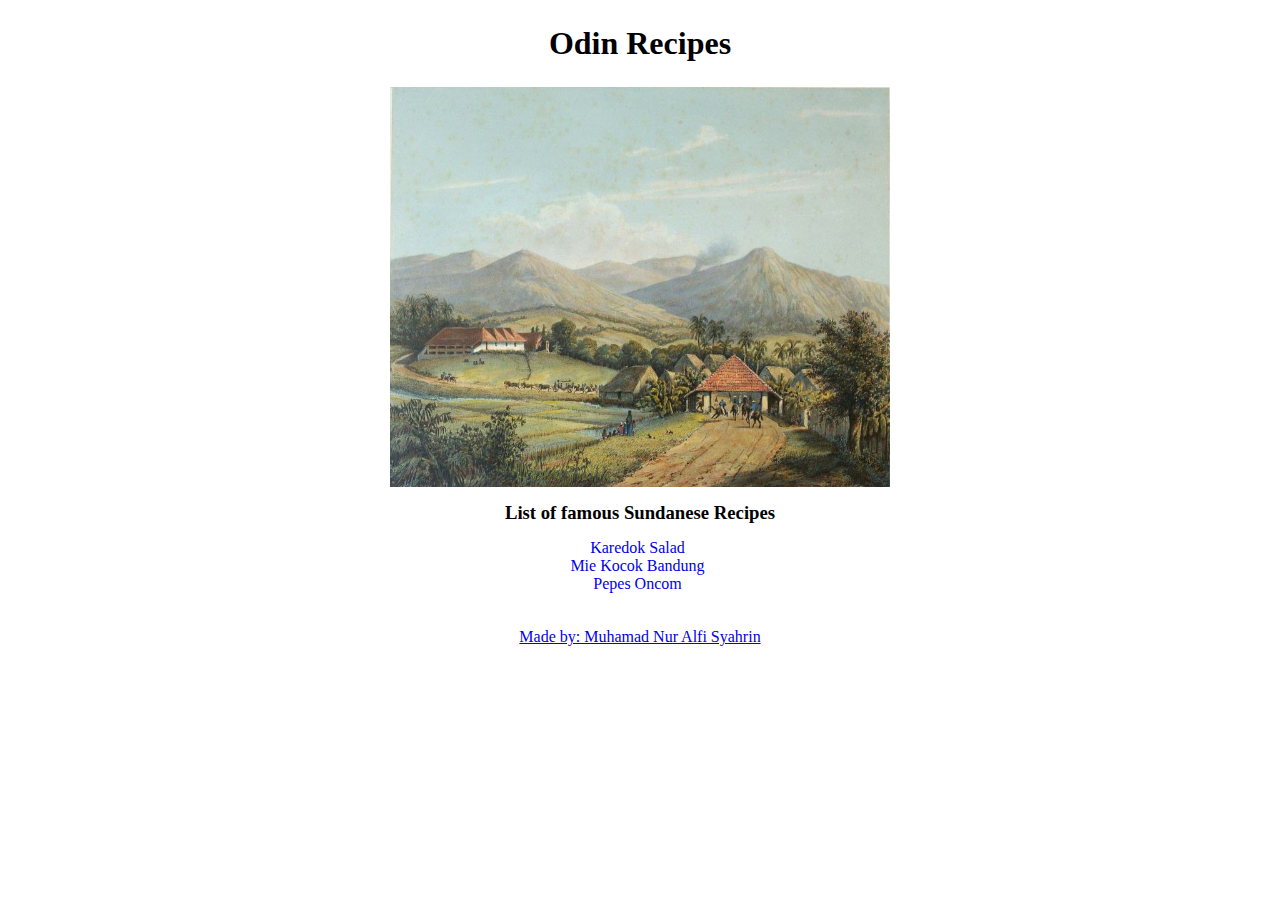
<file: index.html>
<!DOCTYPE html>
<html lang="en">
<head>
    <meta charset="UTF-8">
    <meta http-equiv="X-UA-Compatible" content="IE=edge">
    <meta name="viewport" content="width=device-width, initial-scale=1.0">
    <title>Odin Recipes</title>
    <link rel="stylesheet" href="/style/style.css">
</head>
<body>
    <header class="top-section">
        <h1 id="top" class="content-title">Odin Recipes</h1> 
    </header>
    <main class="main-section">
        <img src="/images/WestJava.jpg" alt="" class="image-cover">
        <div class="content-title-container">
            <h3 class="sub-content-title">List of famous Sundanese Recipes</h3>
        </div>
        <div class="list-container">
            <ul>
                <li class="item-list"><a href="/recipes/karedok.html" class="menu-item">Karedok Salad</a></li>
                <li class="item-list"><a href="/recipes/miekocok.html" class="menu-item">Mie Kocok Bandung</a></li>
                <li class="item-list"><a href="/recipes/pepesoncom.html" class="menu-item">Pepes Oncom</a></li>
            </ul>
        </div>
    </main>
    <footer class="footer-section">
        <a href="https://github.com/TahoeBoelat" class="buttom-navigation">Made by: Muhamad Nur Alfi Syahrin</a>
    </footer>
</body>
</html>
</file>
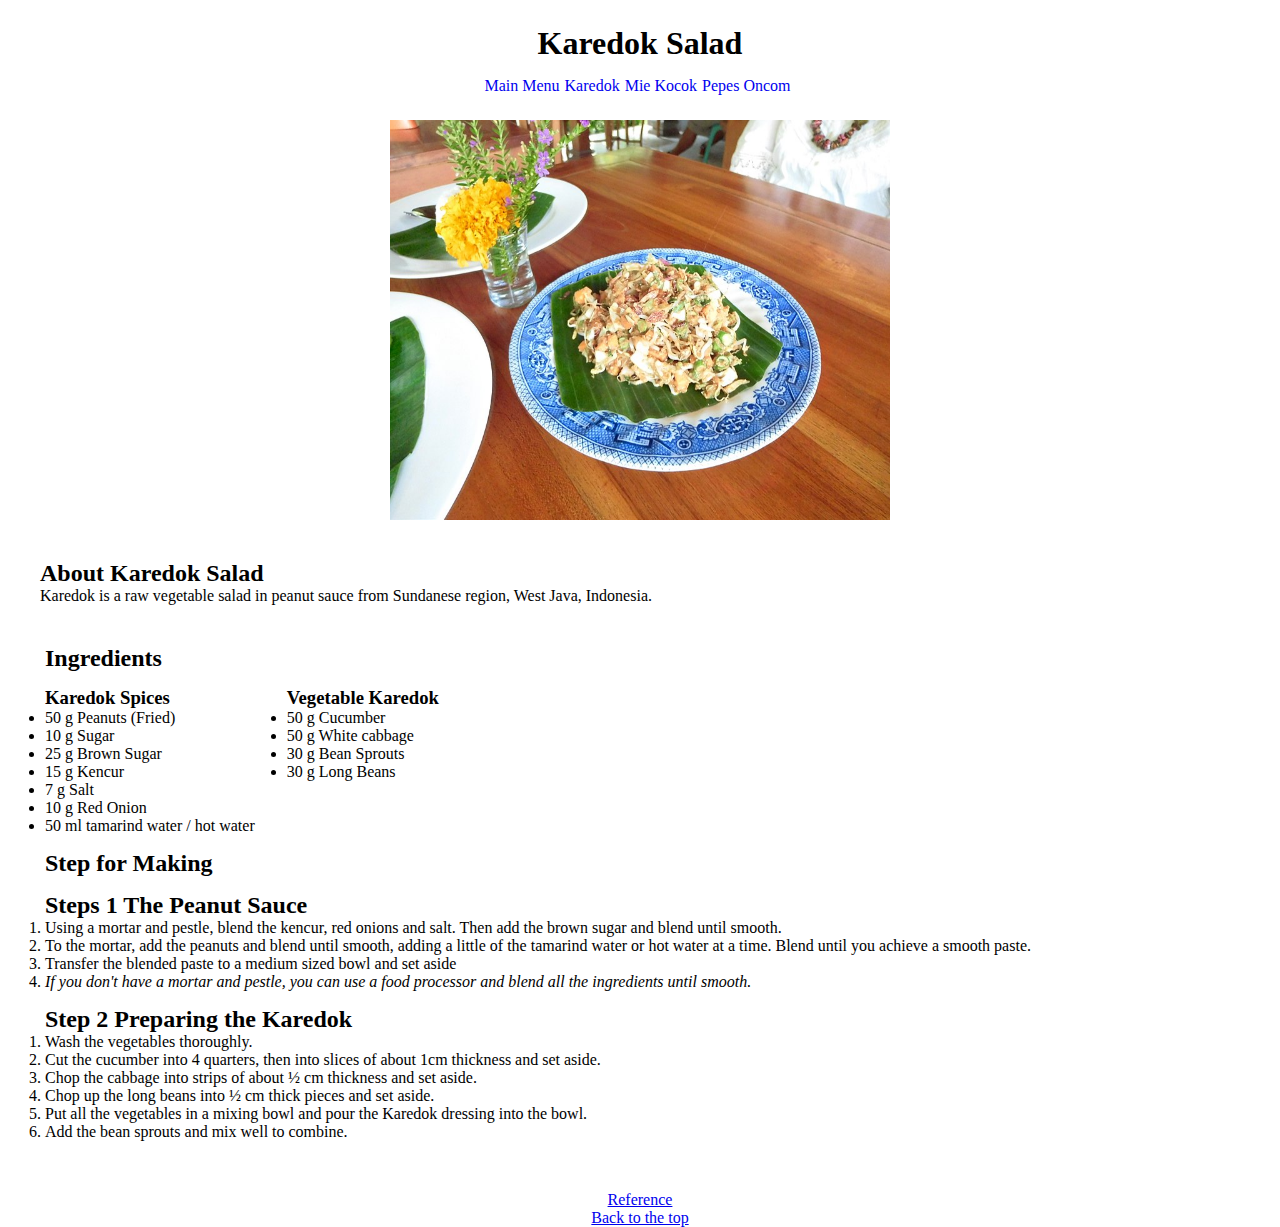
<file: recipes/karedok.html>
<!DOCTYPE html>
<html lang="en">
<head>
    <meta charset="UTF-8">
    <meta http-equiv="X-UA-Compatible" content="IE=edge">
    <meta name="viewport" content="width=device-width, initial-scale=1.0">
    <title>Karedok Salad</title>
    <link rel="stylesheet" href="/style/style.css">
</head>
<body>
    <header class="top-section">
        <h1 id="top" class="content-title">Karedok Salad</h1> 
        <div class="menu-list">
            <a href="/index.html" class="menu-item">Main Menu</a>
            <a class="menu-item" href="/recipes/karedok.html">Karedok</a>
            <a class="menu-item" href="/recipes/miekocok.html">Mie Kocok</a>
            <a class="menu-item" href="/recipes/pepesoncom.html">Pepes Oncom</a>
        </div>
    </header>
    <section class="main-section">
        <img src="/images/Karedok.jpg" alt="Karedok Salad" class="image-cover">
        <article class="article-section-about">
            <h2 class="sub-content-title">About Karedok Salad</h2>
            <p class="sub-content-paragraph">
                Karedok is a raw vegetable salad in peanut sauce from Sundanese region, 
                West Java, Indonesia.
            </p>
        </article>
    </section>
    <h2 class="ingredients-title">Ingredients</h2>
    <section class="ingredients-container">
        <article class="article-section-ingredients">
            <h3 class="sub-ingredients-title">Karedok Spices</h3>
            <ul>
                <li class="ingredients-item">50 g Peanuts (Fried)</li>
                <li class="ingredients-item">10 g Sugar</li>
                <li class="ingredients-item">25 g Brown Sugar</li>
                <li class="ingredients-item">15 g Kencur</li>
                <li class="ingredients-item">7 g Salt</li>
                <li class="ingredients-item">10 g Red Onion</li>
                <li class="ingredients-item">50 ml tamarind water / hot water</li>
            </ul> 
        </article>
        <article class="article-section-ingredients">
            <h3 class="sub-ingredients-title">Vegetable Karedok</h3>
            <ul>
                <li class="ingredients-item">50 g Cucumber</li>
                <li class="ingredients-item">50 g White cabbage</li>
                <li class="ingredients-item">30 g Bean Sprouts</li>
                <li class="ingredients-item">30 g Long Beans</li>
            </ul>
        </article>
    </section>
    <h2 class="step-title">Step for Making</h2>
    <section class="step-container">
        <article class="article-section-step">
            <h2 class="step-to-make-title">Steps 1 The Peanut Sauce</h2>
            <ol>
                <li class="step-item">Using a mortar and pestle, blend the kencur, red onions and salt. Then add the brown sugar and blend until smooth.</li>
                <li class="step-item">To the mortar, add the peanuts and blend until smooth, adding a little of the tamarind water or hot water at a time. Blend until you achieve a smooth paste. </li>
                <li class="step-item">Transfer the blended paste to a medium sized bowl and set aside</li>
                <li class="step-item"><em>If you don't have a mortar and pestle, you can use a food processor and blend all the ingredients until smooth.</em></li>
            </ol>
        </article>
        <article class="article-section-step">
            <h2 class="step-to-make-title">Step 2 Preparing the Karedok</h2>
            <ol>
                <li class="step-item">Wash the vegetables thoroughly.</li>
                <li class="step-item">Cut the cucumber into 4 quarters, then into slices of about 1cm thickness and set aside.</li>
                <li class="step-item">Chop the cabbage into strips of about ½ cm thickness and set aside.</li>
                <li class="step-item">Chop up the long beans into ½ cm thick pieces and set aside.</li>
                <li class="step-item">Put all the vegetables in a mixing bowl and pour the Karedok dressing into the bowl.</li>
                <li class="step-item">Add the bean sprouts and mix well to combine.</li>
            </ol>
        </article>
    </section>
    <footer class="footer-section">
        <a href="https://asianfoodnetwork.com/en/recipes/cuisine/indonesian/Karedok.html">Reference</a>
        <a href="#top" class="buttom-navigation">Back to the top</a>
    </footer>
</body>
</html>
</file>
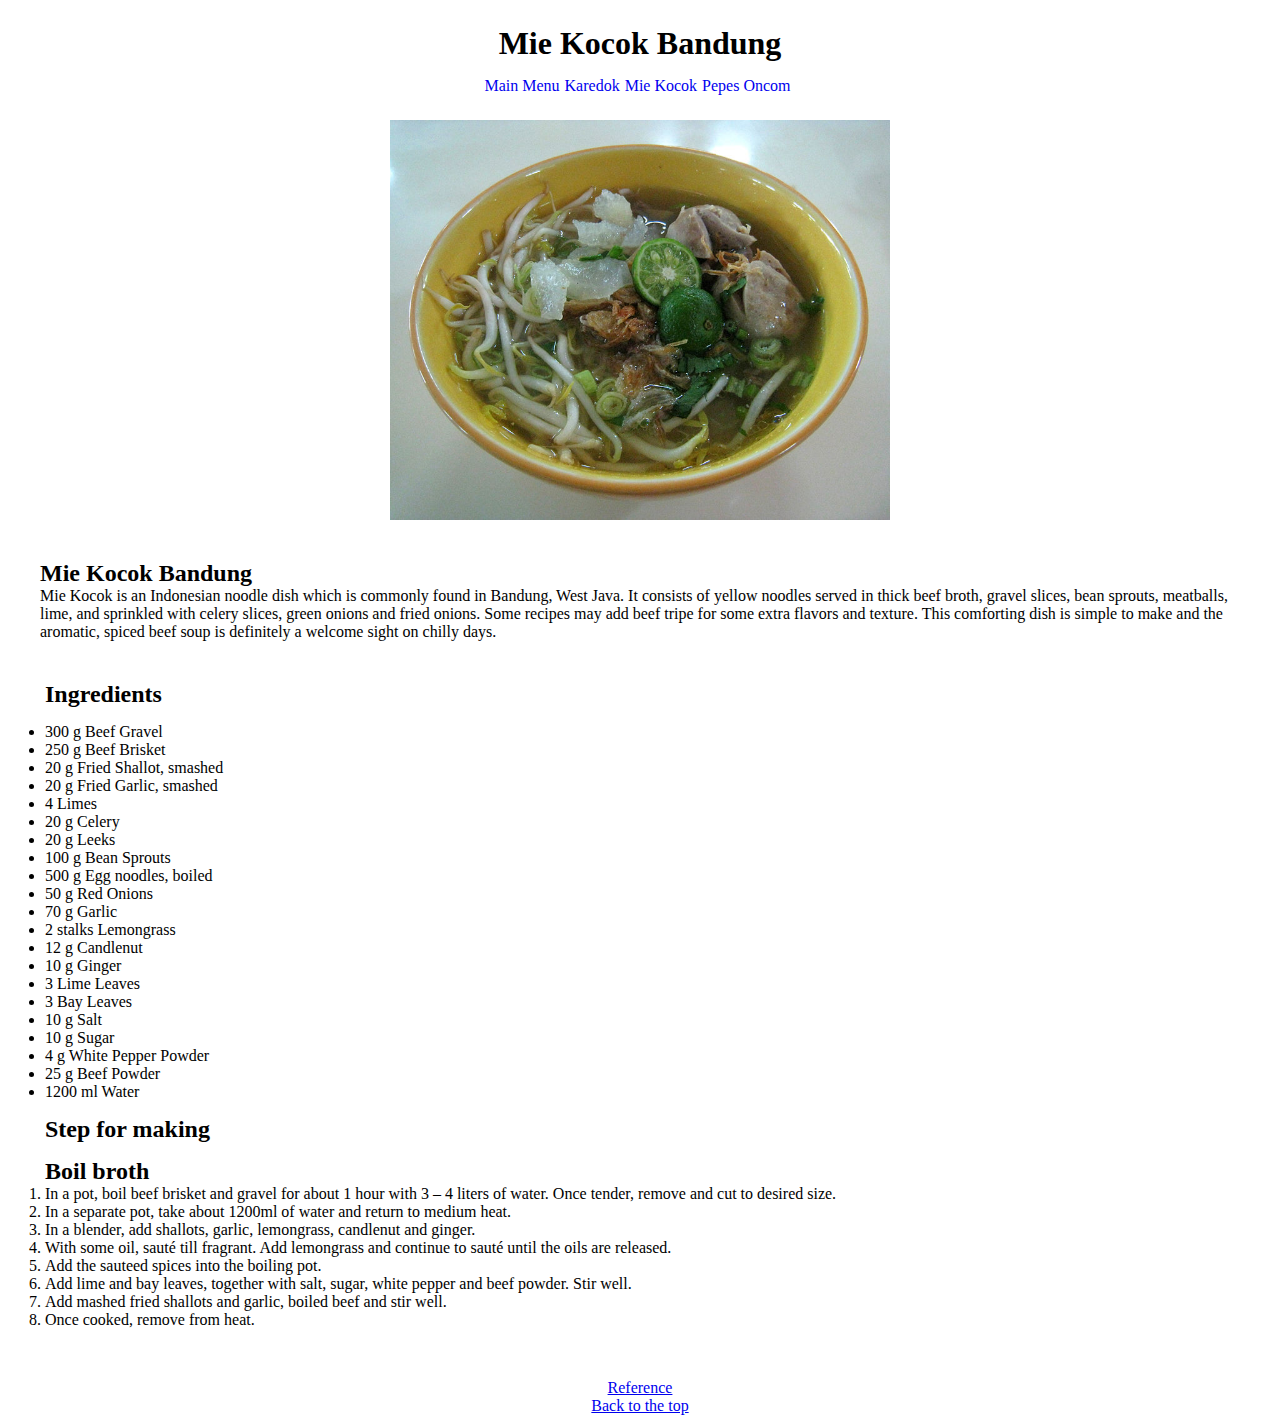
<file: recipes/miekocok.html>
<!DOCTYPE html>
<html lang="en">
<head>
    <meta charset="UTF-8">
    <meta http-equiv="X-UA-Compatible" content="IE=edge">
    <meta name="viewport" content="width=device-width, initial-scale=1.0">
    <title>Mie Kocok Bandung</title>
    <link rel="stylesheet" href="/style/style.css">
</head>
<body>
    <header class="top-section">
        <h1 id="top" class="content-title"> Mie Kocok Bandung</h1>
        <div class="menu-list">
            <a href="/index.html" class="menu-item">Main Menu</a>
            <a class="menu-item" href="/recipes/karedok.html">Karedok</a>
            <a class="menu-item" href="/recipes/miekocok.html">Mie Kocok</a>
            <a class="menu-item" href="/recipes/pepesoncom.html">Pepes Oncom</a>
        </div>
    </header>
    <section class="main-section">
        <img src="/images/MieKocok.jpg" alt="Mie Kocok" class="image-cover">
        <article class="article-section-about">
            <h2 class="sub-content-title">Mie Kocok Bandung</h2>
            <p class="sub-content-paragraph">Mie Kocok is an Indonesian noodle dish which is commonly found in Bandung, West Java. It consists of yellow noodles served in thick beef broth, gravel slices, bean sprouts, meatballs, lime, and sprinkled with celery slices, green onions and fried onions. Some recipes may add beef tripe for some extra flavors and texture. This comforting dish is simple to make and the aromatic, spiced beef soup is definitely a welcome sight on chilly days.</p>
        </article>
    </section>
    <h2 class="ingredients-title">Ingredients</h2>
    <section class="ingredients-container">
        <article class="article-section-ingredients">
            <ul>
                <li class="ingredients-item">300 g Beef Gravel</li>
                <li class="ingredients-item">250 g Beef Brisket</li>
                <li class="ingredients-item">20 g Fried Shallot, smashed</li>
                <li class="ingredients-item">20 g Fried Garlic, smashed</li>
                <li class="ingredients-item">4 Limes</li>
                <li class="ingredients-item">20 g Celery</li>
                <li class="ingredients-item">20 g Leeks</li>
                <li class="ingredients-item">100 g Bean Sprouts</li>
                <li class="ingredients-item">500 g Egg noodles, boiled</li>
                <li class="ingredients-item">50 g Red Onions</li>
                <li class="ingredients-item">70 g Garlic</li>
                <li class="ingredients-item">2 stalks Lemongrass</li>
                <li class="ingredients-item">12 g Candlenut</li>
                <li class="ingredients-item">10 g Ginger</li>
                <li class="ingredients-item">3 Lime Leaves</li>
                <li class="ingredients-item">3 Bay Leaves</li>
                <li class="ingredients-item">10 g Salt</li>
                <li class="ingredients-item">10 g Sugar</li>
                <li class="ingredients-item">4 g White Pepper Powder</li>
                <li class="ingredients-item">25 g Beef Powder</li>
                <li class="ingredients-item">1200 ml Water</li>
            </ul>
        </article>
    </section>
    <h2 class="step-title">Step for making</h2>
    <section class="step-container">
        <article class="article-section-step">
            <h2 class="step-to-make-title">Boil broth</h2>
            <ol>
                <li class="step-item">In a pot, boil beef brisket and gravel for about 1 hour with 3 – 4 liters of water. Once tender, remove and cut to desired size.</li>
                <li class="step-item">In a separate pot, take about 1200ml of water and return to medium heat.</li>
                <li class="step-item">In a blender, add shallots, garlic, lemongrass, candlenut and ginger.</li>
                <li class="step-item">With some oil, sauté till fragrant. Add lemongrass and continue to sauté until the oils are released.</li>
                <li class="step-item">Add the sauteed spices into the boiling pot.</li>
                <li class="step-item">Add lime and bay leaves, together with salt, sugar, white pepper and beef powder. Stir well.</li>
                <li class="step-item">Add mashed fried shallots and garlic, boiled beef and stir well.</li>
                <li class="step-item">Once cooked, remove from heat.</li>
            </ol>
        </article>
    </section>
    <footer class="footer-section">
        <a href="https://asianfoodnetwork.com/en/recipes/cuisine/indonesian/mie-kocok-bandung.html">Reference</a>
        <a href="#top" class="buttom-navigation">Back to the top</a>
    </footer>
</body>
</html>
</file>
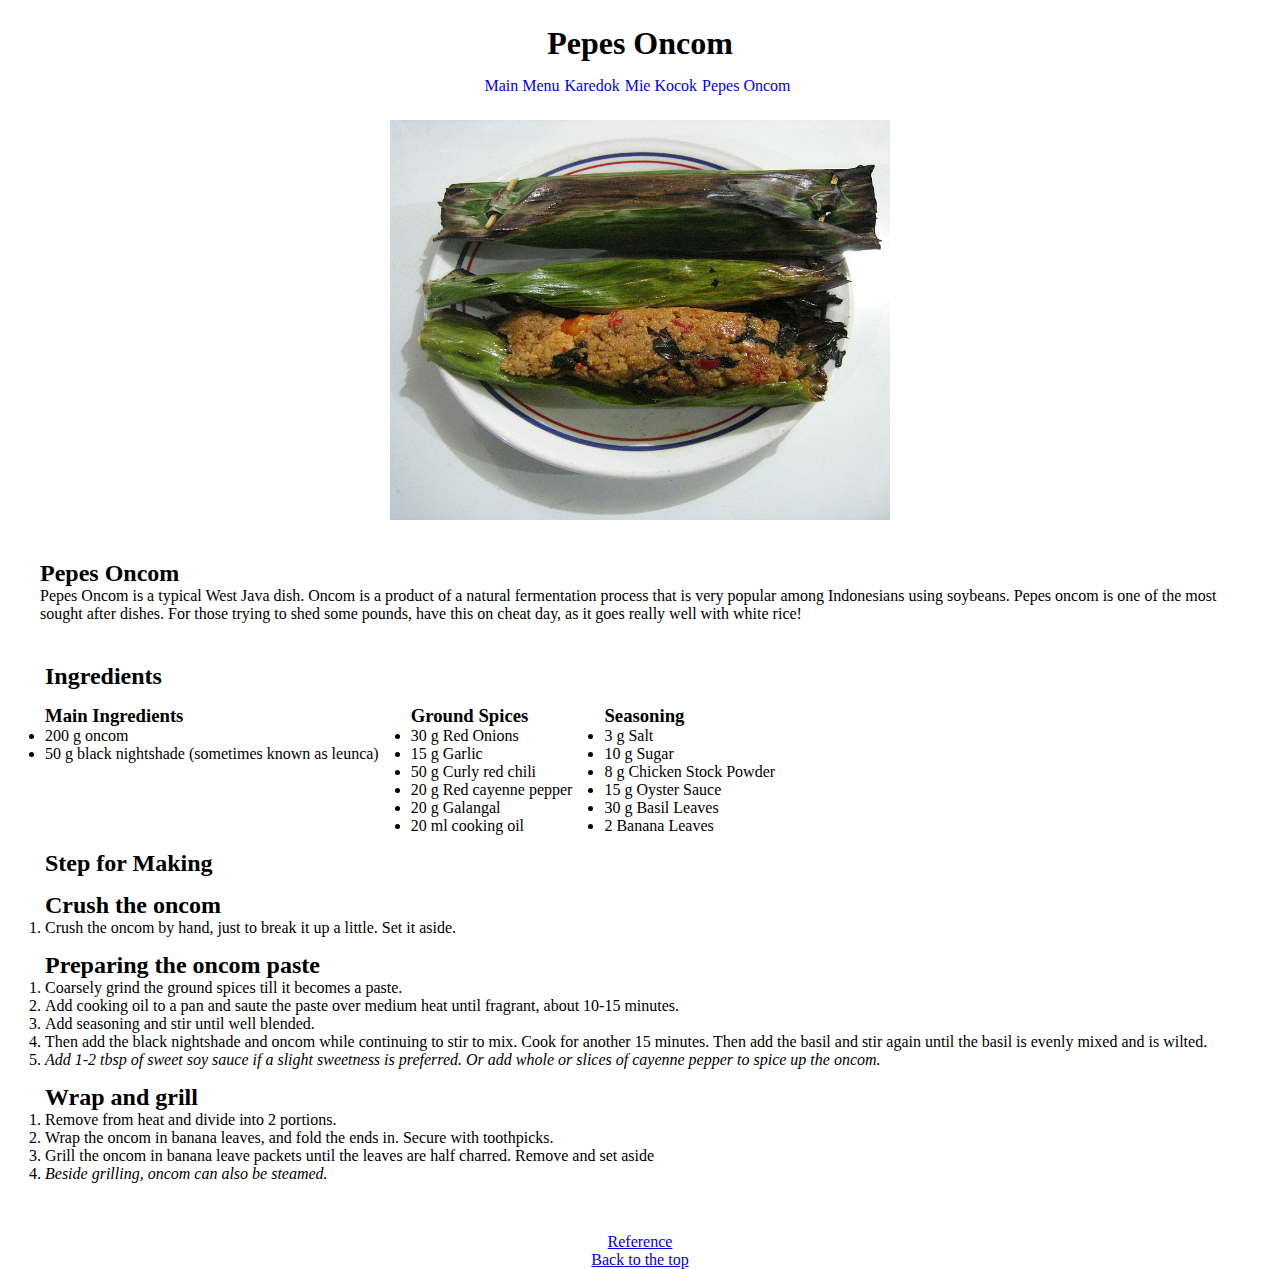
<file: recipes/pepesoncom.html>
<!DOCTYPE html>
<html lang="en">
<head>
    <meta charset="UTF-8">
    <meta http-equiv="X-UA-Compatible" content="IE=edge">
    <meta name="viewport" content="width=device-width, initial-scale=1.0">
    <title>Pepes Oncom</title>
    <link rel="stylesheet" href="/style/style.css">
</head>
<body>
    <header class="top-section">
        <h1 id="top" class="content-title">Pepes Oncom</h1>
        <div class="menu-list">
            <a href="/index.html" class="menu-item">Main Menu</a>
            <a class="menu-item" href="/recipes/karedok.html">Karedok</a>
            <a class="menu-item" href="/recipes/miekocok.html">Mie Kocok</a>
            <a class="menu-item" href="/recipes/pepesoncom.html">Pepes Oncom</a>
        </div>
    </header>
    <section class="main-section">
        <img src="/images/PepesOncom.jpg" alt="Pepes Oncom" class="image-cover">
        <article class="article-section-about">
            <h2 class="sub-content-title">Pepes Oncom</h2>
            <p class="sub-content-paragraph">Pepes Oncom is a typical West Java dish. Oncom is a product of a natural fermentation process that is very popular among Indonesians using soybeans. Pepes oncom is one of the most sought after dishes. For those trying to shed some pounds, have this on cheat day, as it goes really well with white rice!</p>
        </article>
    </section>
    <h2 class="ingredients-title">Ingredients</h2>
    <section class="ingredients-container">
        <article class="article-section-ingredients">
            <h3 class="sub-ingredients-title">Main Ingredients</h3>
            <ul>
                <li class="ingredients-item">200 g oncom</li>
                <li class="ingredients-item">50 g black nightshade (sometimes known as leunca)</li>
            </ul>
        </article>
        <article class="article-section-ingredients">
            <h3 class="sub-ingredients-title">Ground Spices</h3>
            <ul>
                <li class="ingredients-item">30 g Red Onions</li>
                <li class="ingredients-item">15 g Garlic</li>
                <li class="ingredients-item">50 g Curly red chili</li>
                <li class="ingredients-item">20 g Red cayenne pepper</li>
                <li class="ingredients-item">20 g Galangal</li>
                <li class="ingredients-item">20 ml cooking oil</li>
            </ul>
        </article>
        <article class="article-section-ingredients">
            <h3 class="sub-ingredients-title">Seasoning</h3>
            <ul>
                <li class="ingredients-item">3 g Salt</li>
                <li class="ingredients-item">10 g Sugar</li>
                <li class="ingredients-item">8 g Chicken Stock Powder</li>
                <li class="ingredients-item">15 g Oyster Sauce</li>
                <li class="ingredients-item">30 g Basil Leaves</li>
                <li class="ingredients-item">2 Banana Leaves</li>
            </ul>
        </article>
    </section>
    <h2 class="step-title">Step for Making</h2>
    <section class="step-container">
        <article class="article-section-step">
            <h2 class="step-to-make-title">Crush the oncom</h2>
            <ol>
                <li class="step-item">Crush the oncom by hand, just to break it up a little. Set it aside.</li>
            </ol>
        </article>
        <article class="article-section-step">
            <h2 class="step-to-make-title">Preparing the oncom paste</h2>
            <ol>
                <li class="step-item">Coarsely grind the ground spices till it becomes a paste.</li>
                <li class="step-item">Add cooking oil to a pan and saute the  paste over medium heat until fragrant, about 10-15 minutes.</li>
                <li class="step-item">Add seasoning and stir until well blended.</li>
                <li class="step-item">Then add the black nightshade and oncom while continuing to stir to mix. Cook for another 15 minutes. Then add the basil and stir again until the basil is evenly mixed and is wilted.</li>
                <li class="step-item"><em>Add 1-2 tbsp of sweet soy sauce if a slight sweetness is preferred. Or add whole or slices of cayenne pepper to spice up the oncom.</em></li>
            </ol>
        </article>
        <article class="article-section-step">
            <h2 class="step-to-make-title">Wrap and grill</h2>
            <ol>
                <li class="step-item">Remove from heat and divide into 2 portions.</li>
                <li class="step-item">Wrap the oncom in banana leaves, and fold the ends in. Secure with toothpicks.</li>
                <li class="step-item">Grill the oncom in banana leave packets until the leaves are half charred. Remove and set aside</li>
                <li class="step-item"><em>Beside grilling, oncom can also be steamed.</em></li>
            </ol>
        </article>
    </section>
    <footer class="footer-section">
        <a href="https://asianfoodnetwork.com/en/recipes/cuisine/indonesian/Pepes-Oncom.html">Reference</a>
        <a href="#top" class="buttom-navigation">Back to the top</a>
    </footer>
</body>
</html>
</file>
<file: style/style.css>
/* Desktop style */
* {
    margin: 0;
    padding: 0;
}
/* Header section */
.main-menu {
    text-decoration: none;
    text-align: center;
}
.item-list {
    list-style: none;
}
.top-section {
    margin-top: 25px;
    margin-bottom: 25px;
}
.content-title {
    text-align: center;
}
.menu-list {
    display: flex;
    justify-content: center;
}
.menu-item {
    margin-top: 15px;
    margin-right: 5px;
    text-decoration: none;
}
.image-cover {
    margin-left: auto;
    margin-right: auto;
    display: block;
    height: 400px;
    width: 500px;
}
/* Main section */
.content-title-container, .list-container {
    text-align: center;
    margin-top: 15px;
}
.article-section-about {
    margin: 40px;
}
.ingredients-title, .step-title {
    margin-top: 15px;
    margin-left: 45px;
    margin-bottom: 15px;
}
.ingredients-container {
    gap: 2rem;
}
.ingredients-container, .step-container {
    display: flex;
    margin-top: 15px;
    margin-left: 45px;
    margin-bottom: 15px;
}
.step-container {
    flex-direction: column;
}
.article-section-step {
    margin-bottom: 15px;
}
/* Footer section */
.footer-section {
    text-align: center;
    margin-top: 35px;
    display: flex;
    flex-direction: column;
}
/* Mobile style */
@media only screen and (min-width: 320px) and (max-width: 950px)  {
    /* Utils */
    .step-title, .sub-content-title, .sub-content-paragraph,
    .menu-item, .ingredients-title, .step-to-make-title, .sub-ingredients-title{
       text-align: center;
   }
   .ingredients-title, .step-title, .step-container, .ingredients-container {
    margin-left: 0; 
    }
    /* Header section */
    .sub-content-title {
        margin-left: 10px;
        margin-right: 10px;
    }
    .menu-list {
        margin-top: 20px;
        gap: 15px;
    }
    /* Main Section */
    .step-title {
        margin-top: 45px;
    }
    .step-to-make-title {
        text-align: center;
        font-size: 18px;
    }
    .sub-content-paragraph {
        margin-top: 15px;
    }
    .ingredients-item, .step-item {
        margin-left: 35px;
        margin-right: 35px;
    }
    .image-cover {
        width: 200px;
        height: 120px;
    }
    .ingredients-container {
        flex-direction: column;
    }
}
</file>
